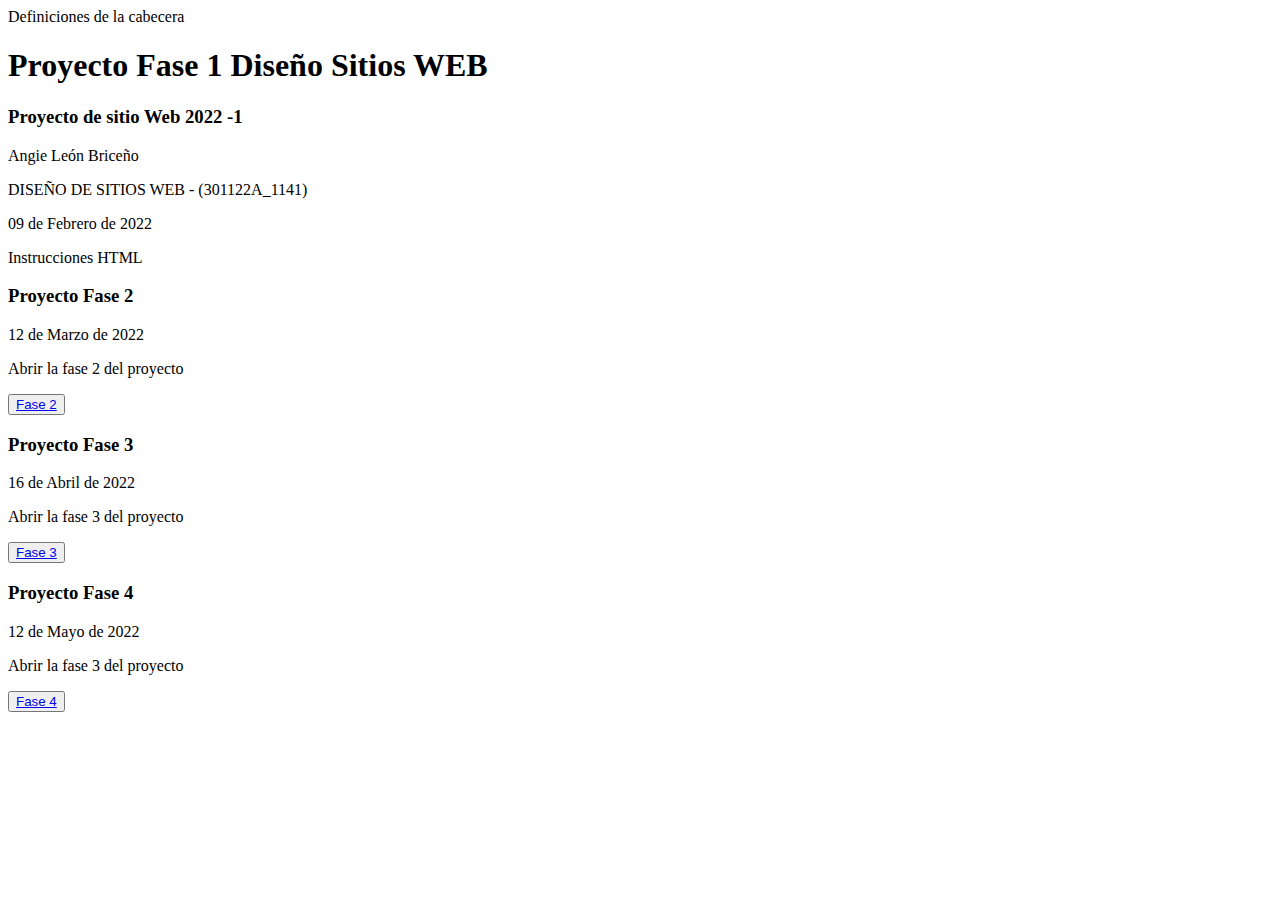
<file: index.html>
<HTML>
    <HEAD>
    Definiciones de la cabecera
    </HEAD>
    <BODY>
        <h1>Proyecto Fase 1 Diseño Sitios WEB</h1>
    <h3>Proyecto de sitio Web 2022 -1</h3>
    <p>Angie León Briceño</p>
    <p>DISEÑO DE SITIOS WEB - (301122A_1141)</p>
    <p>09 de Febrero de 2022</p>
    
    Instrucciones HTML
    <h3>Proyecto Fase 2</h3>
    <p>12 de Marzo de 2022</p>
    <p>Abrir la fase 2 del proyecto</p>
    <button><a href="fase_2/desing.html" target="_blank" rel="noopener noreferrer" title="Ir a la Fase 2">Fase 2</a></button>

    <h3>Proyecto Fase 3</h3>
    <p>16 de Abril de 2022</p>
    <p>Abrir la fase 3 del proyecto</p>
    <button><a href="fase_3/index.html" target="_blank" rel="noopener noreferrer" title="Ir a la Fase 3">Fase 3</a></button>

    <h3>Proyecto Fase 4</h3>
    <p>12 de Mayo de 2022</p>
    <p>Abrir la fase 3 del proyecto</p>
    <button><a href="fase_4/index.html" target="_blank" rel="noopener noreferrer" title="Ir a la Fase 4">Fase 4</a></button>
    </BODY>
    </HTML>
</file>
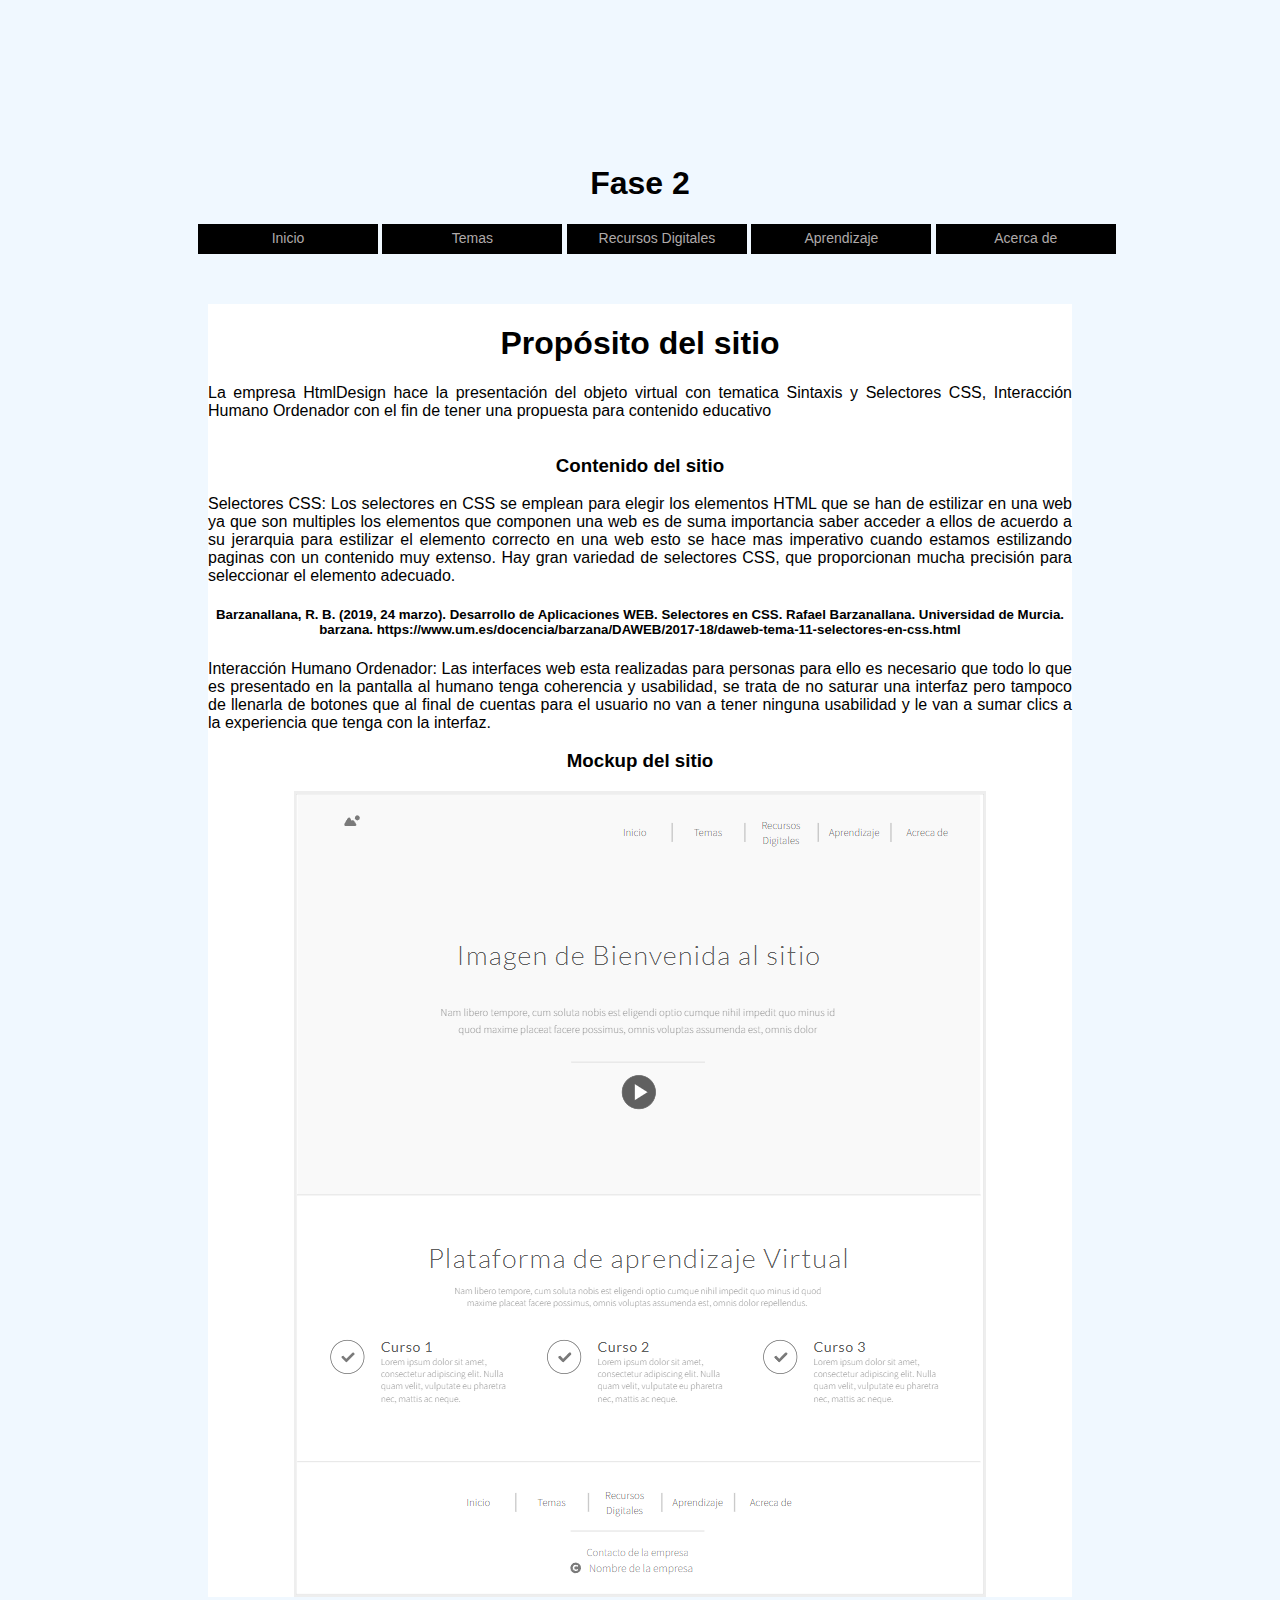
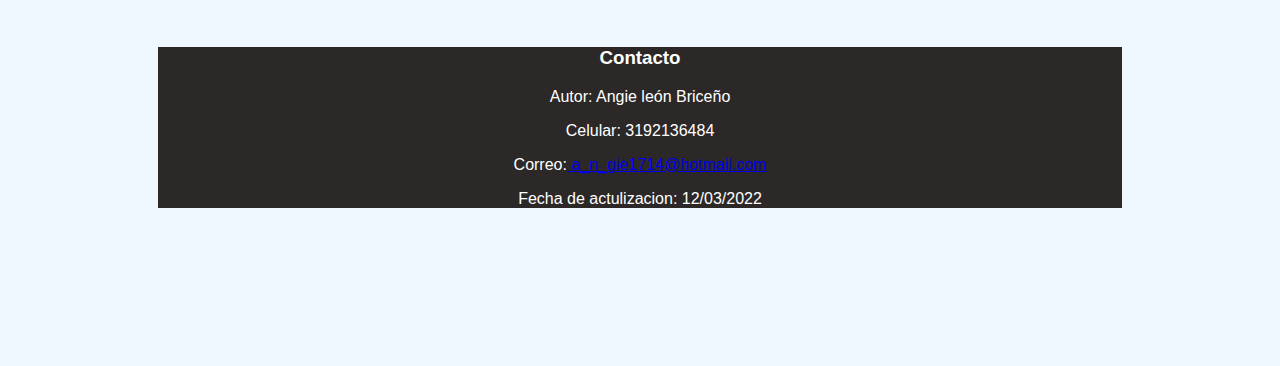
<file: fase_2/desing.html>
<html>
	<head>
		
		<LINK REL=StyleSheet HREF="css/style.css" TYPE="text/css" MEDIA=screen>
			
	</head>
	<body>
        <title>Fase 2</title>
        <div id="titulo"><h1>Fase 2</h1></div>
        
		<div id="header">
			<nav>
                <ul>
				<li><a href="">Inicio</a></li>
				<li><a href="">Temas</a>
					<ul>
						<li><a href="">Tema 1</a></li>
						<li><a href="">Tema 1</a></li>
					</ul>
				</li>
				<li><a href="">Recursos Digitales</a>
					<ul>
						<li><a href="">Recurso 1</a></li>
						<li><a href="">Recurso 2</a></li>
					</ul>
				</li>
				<li><a href="">Aprendizaje</a>
                    <ul>
						<li><a href="">Actividad 1</a></li>
						<li><a href="">Actividad 2</a></li>
					</ul>
                </li>
                <li><a href="">Acerca de</a>
                    <ul>
						<li><a href="">Autor</a></li>
					</ul>
                </li>
			</ul>
		</nav>
        </div>
        
        
        <div id="contenido">
            <section>
                <h1>Propósito del sitio</h1>
                <p>La empresa HtmlDesign hace la presentación del objeto virtual con tematica Sintaxis y Selectores CSS, Interacción Humano Ordenador con el fin de tener una propuesta para contenido educativo</p>
                
              </section>
            <article>
                <h3>Contenido del sitio</h3>
                <p>Selectores CSS: Los selectores en CSS se emplean para elegir los elementos HTML que se han de estilizar en una web ya que son multiples los elementos que componen una web es de suma importancia saber acceder a ellos de acuerdo a su jerarquia para estilizar el elemento correcto en una web esto se hace mas imperativo cuando estamos estilizando paginas con un contenido muy extenso. Hay gran variedad de selectores CSS, que proporcionan mucha precisión para seleccionar el elemento adecuado.</p>
                <h5>Barzanallana, R. B. (2019, 24 marzo). Desarrollo de Aplicaciones WEB. Selectores en CSS. Rafael Barzanallana. Universidad de Murcia. barzana. https://www.um.es/docencia/barzana/DAWEB/2017-18/daweb-tema-11-selectores-en-css.html</h5>
                <p>Interacción Humano Ordenador: Las interfaces web esta realizadas para personas para ello es necesario que todo lo que es presentado en la pantalla al humano tenga coherencia y usabilidad, se trata de no saturar una interfaz pero tampoco de llenarla de botones que al final de cuentas para el usuario no van a tener ninguna usabilidad y le van a sumar clics a la experiencia que tenga con la interfaz. </p>
                <p></p>
                <p></p>
                <p><h3>Mockup del sitio</h3></p>
                <img src="img/mockup_unad.PNG">
            </article>
        </div>
	</body>
    <footer>
        <p><h3>Contacto</h3></p>
        <p>Autor: Angie león Briceño</p>
        <p>Celular: 3192136484</p>
        <p>Correo:<a href="mailto:a_n_gie1714@hotmail.com"> a_n_gie1714@hotmail.com</a></p>
        <p>Fecha de actulizacion: 12/03/2022</p>
    </footer>
</html>
</file>
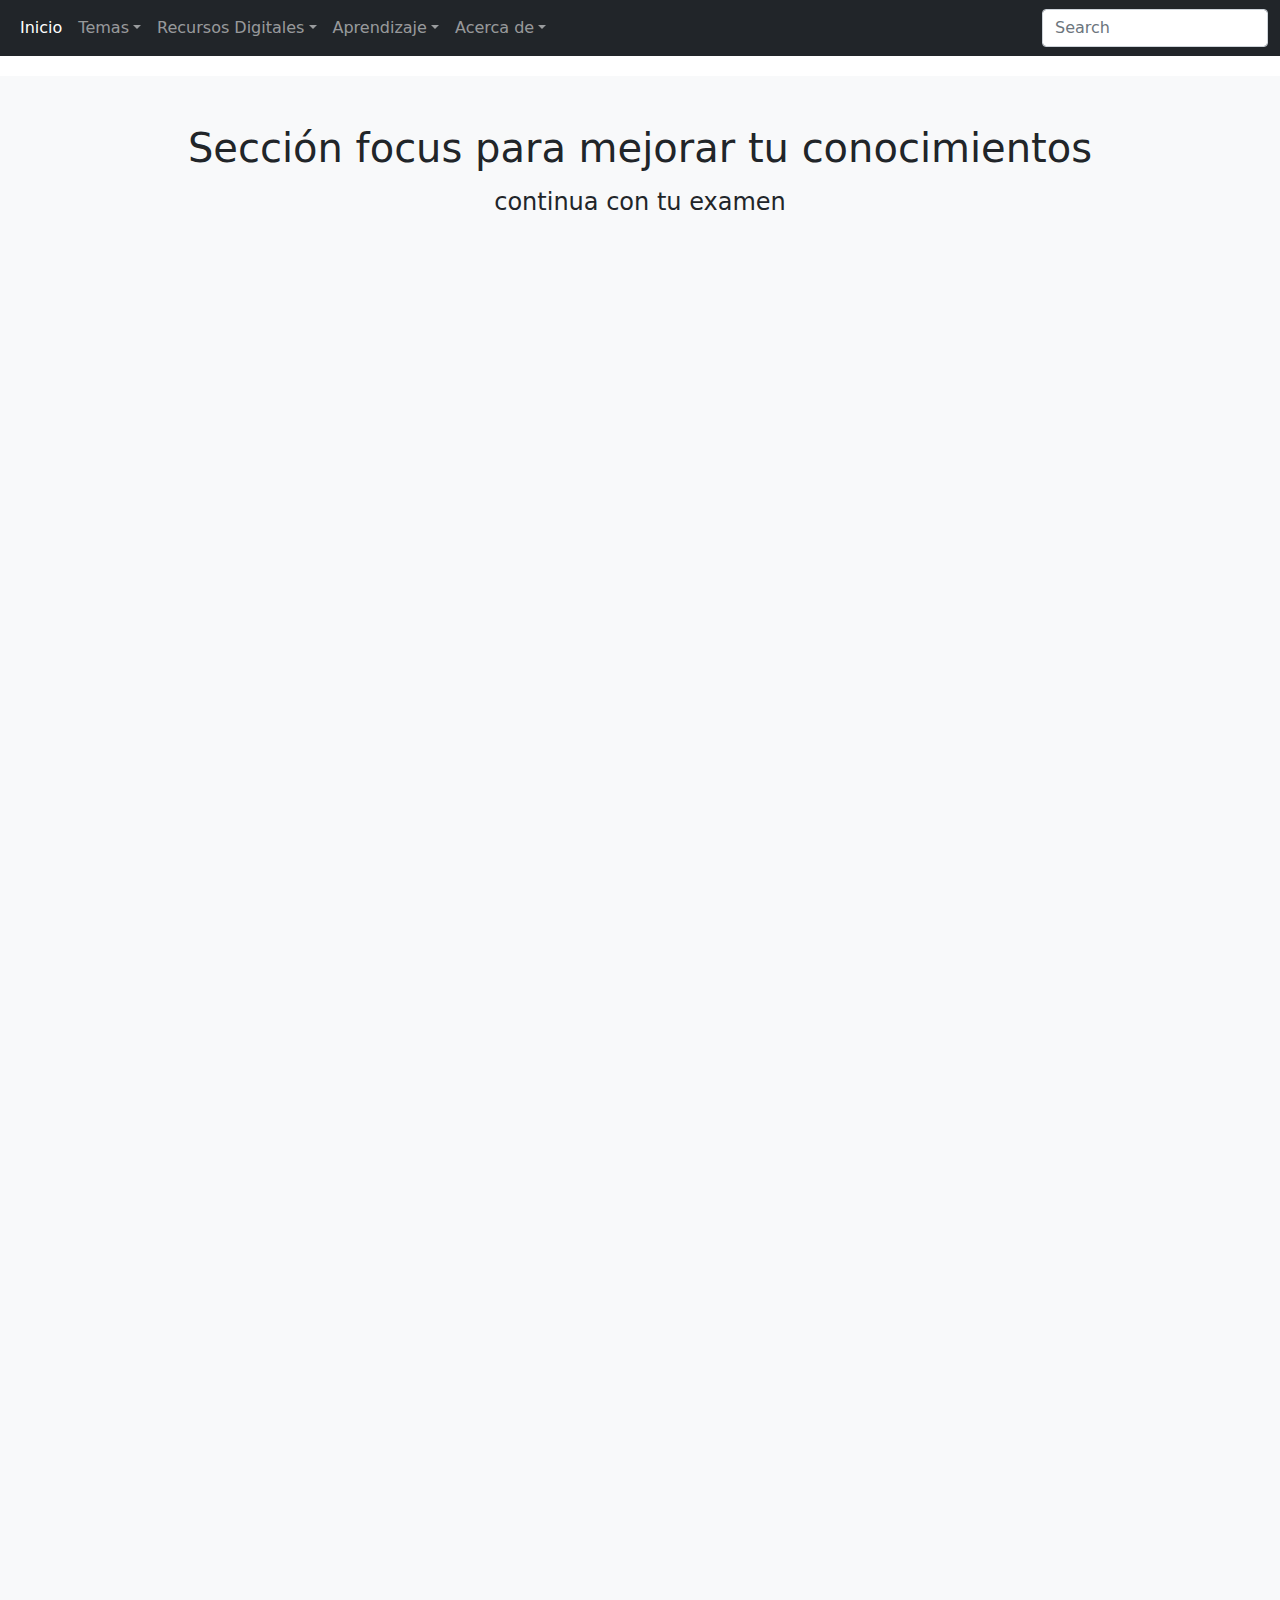
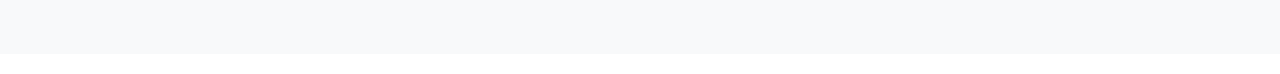
<file: fase_4/aprendizaje copy.html>
<!doctype html>
<html lang="en">
  <head>
    <meta charset="utf-8">
    <meta name="viewport" content="width=device-width, initial-scale=1">
    <meta name="description" content="">
    <title>Fase 3</title>
    <link rel="canonical" href="https://getbootstrap.com/docs/5.0/examples/navbars/">
    <link href="assets/dist/css/bootstrap.min.css" rel="stylesheet">

    <style>
      .bd-placeholder-img {
        font-size: 1.125rem;
        text-anchor: middle;
        -webkit-user-select: none;
        -moz-user-select: none;
        user-select: none;
      }

      @media (min-width: 768px) {
        .bd-placeholder-img-lg {
          font-size: 3.5rem;
        }
      }
    </style>
    <link href="css/navbar.css" rel="stylesheet">
  </head>
  <body>
<main>
  <nav class="navbar navbar-expand-sm navbar-dark bg-dark" aria-label="Third navbar example">
    <div class="container-fluid">
      <button class="navbar-toggler" type="button" data-bs-toggle="collapse" data-bs-target="#navbarsExample03" aria-controls="navbarsExample03" aria-expanded="false" aria-label="Toggle navigation">
        <span class="navbar-toggler-icon"></span>
      </button>

      <div class="collapse navbar-collapse" id="navbarsExample03">
        <ul class="navbar-nav me-auto mb-2 mb-sm-0">
          <li class="nav-item">
            <a class="nav-link active" aria-current="page" href="index.html">Inicio</a>
          </li>
          <li class="nav-item dropdown">
            <a class="nav-link dropdown-toggle" href="#" id="dropdown03" data-bs-toggle="dropdown" aria-expanded="false">Temas</a>
            <ul class="dropdown-menu" aria-labelledby="dropdown03">
              <li><a class="dropdown-item" href="temas1.html">Tema 1</a></li>
              <li><a class="dropdown-item" href="temas1.html">Tema 2</a></li>
            </ul>
          </li>
          <li class="nav-item dropdown">
            <a class="nav-link dropdown-toggle" href="#" id="dropdown03" data-bs-toggle="dropdown" aria-expanded="false">Recursos Digitales</a>
            <ul class="dropdown-menu" aria-labelledby="dropdown03">
              <li><a class="dropdown-item" href="recursos1.html">Recurso 1</a></li>
              <li><a class="dropdown-item" href="recursos2.html">Recurso 2</a></li>
            </ul>
          </li>
          <li class="nav-item dropdown">
            <a class="nav-link dropdown-toggle" href="#" id="dropdown03" data-bs-toggle="dropdown" aria-expanded="false">Aprendizaje</a>
            <ul class="dropdown-menu" aria-labelledby="dropdown03">
              <li><a class="dropdown-item" href="aprendizaje.html">Actividad 1</a></li>
              <li><a class="dropdown-item" href="aprendizaje2.html">Actividad 2</a></li>
            </ul>
          </li>
          <li class="nav-item dropdown">
            <a class="nav-link dropdown-toggle" href="#" id="dropdown03" data-bs-toggle="dropdown" aria-expanded="false">Acerca de</a>
            <ul class="dropdown-menu" aria-labelledby="dropdown03">
              <li><a class="dropdown-item" href="autor.html">Autor</a></li>
            </ul>
          </li>
        </ul>
        <form>
          <input class="form-control" type="text" placeholder="Search" aria-label="Search">
        </form>
      </div>
    </div>
  </nav>
   <div class="p-5 text-center bg-light">
    <h1 class="mb-3">Sección focus para mejorar tu conocimientos</h1>
    <h4 class="mb-3">continua con tu examen</h4>
    <iframe src="https://docs.google.com/forms/d/e/1FAIpQLSdq-_BEwY2NGR0VD8ursyOiuN4R6ZADDXMDfcQA32XJ1X0XHA/viewform?embedded=true" width="640" height="1366" frameborder="0" marginheight="0" marginwidth="0">Cargando…</iframe>
  </div>
  </section>
    
  
</main>


    <script src="assets/dist/js/bootstrap.bundle.min.js"></script>

      
  </body>
</html>
</file>
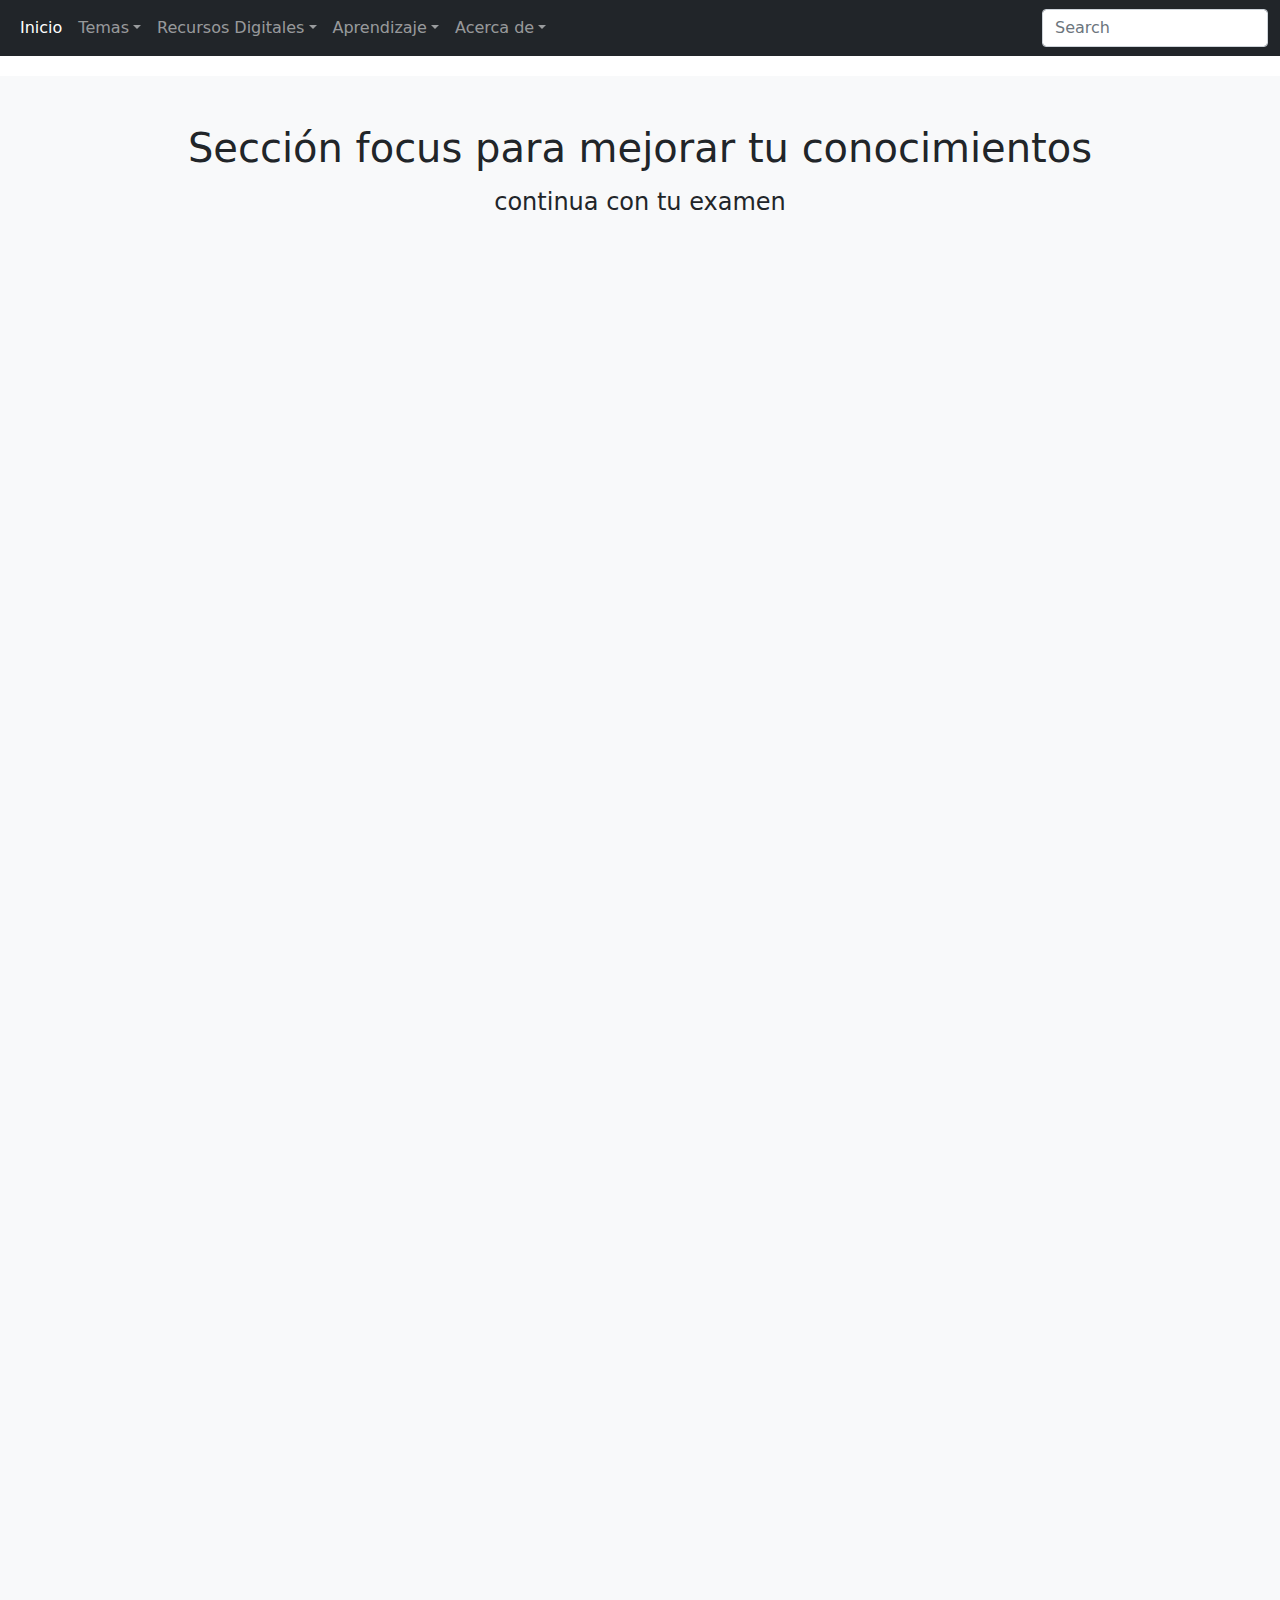
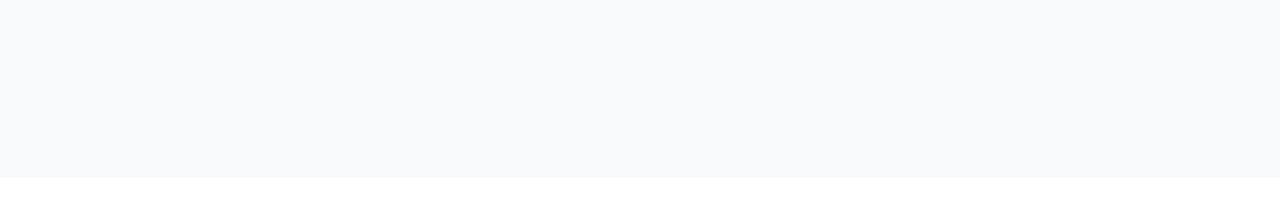
<file: fase_4/aprendizaje.html>
<!doctype html>
<html lang="en">
  <head>
    <meta charset="utf-8">
    <meta name="viewport" content="width=device-width, initial-scale=1">
    <meta name="description" content="">
    <title>Fase 3</title>
    <link rel="canonical" href="https://getbootstrap.com/docs/5.0/examples/navbars/">
    <link href="assets/dist/css/bootstrap.min.css" rel="stylesheet">

    <style>
      .bd-placeholder-img {
        font-size: 1.125rem;
        text-anchor: middle;
        -webkit-user-select: none;
        -moz-user-select: none;
        user-select: none;
      }

      @media (min-width: 768px) {
        .bd-placeholder-img-lg {
          font-size: 3.5rem;
        }
      }
    </style>
    <link href="css/navbar.css" rel="stylesheet">
  </head>
  <body>
<main>
  <nav class="navbar navbar-expand-sm navbar-dark bg-dark" aria-label="Third navbar example">
    <div class="container-fluid">
      <button class="navbar-toggler" type="button" data-bs-toggle="collapse" data-bs-target="#navbarsExample03" aria-controls="navbarsExample03" aria-expanded="false" aria-label="Toggle navigation">
        <span class="navbar-toggler-icon"></span>
      </button>

      <div class="collapse navbar-collapse" id="navbarsExample03">
        <ul class="navbar-nav me-auto mb-2 mb-sm-0">
          <li class="nav-item">
            <a class="nav-link active" aria-current="page" href="index.html">Inicio</a>
          </li>
          <li class="nav-item dropdown">
            <a class="nav-link dropdown-toggle" href="#" id="dropdown03" data-bs-toggle="dropdown" aria-expanded="false">Temas</a>
            <ul class="dropdown-menu" aria-labelledby="dropdown03">
              <li><a class="dropdown-item" href="temas1.html">Tema 1</a></li>
              <li><a class="dropdown-item" href="temas1.html">Tema 2</a></li>
            </ul>
          </li>
          <li class="nav-item dropdown">
            <a class="nav-link dropdown-toggle" href="#" id="dropdown03" data-bs-toggle="dropdown" aria-expanded="false">Recursos Digitales</a>
            <ul class="dropdown-menu" aria-labelledby="dropdown03">
              <li><a class="dropdown-item" href="recursos1.html">Recurso 1</a></li>
              <li><a class="dropdown-item" href="recursos2.html">Recurso 2</a></li>
            </ul>
          </li>
          <li class="nav-item dropdown">
            <a class="nav-link dropdown-toggle" href="#" id="dropdown03" data-bs-toggle="dropdown" aria-expanded="false">Aprendizaje</a>
            <ul class="dropdown-menu" aria-labelledby="dropdown03">
              <li><a class="dropdown-item" href="aprendizaje.html">Actividad 1</a></li>
              <li><a class="dropdown-item" href="aprendizaje2.html">Actividad 2</a></li>
            </ul>
          </li>
          <li class="nav-item dropdown">
            <a class="nav-link dropdown-toggle" href="#" id="dropdown03" data-bs-toggle="dropdown" aria-expanded="false">Acerca de</a>
            <ul class="dropdown-menu" aria-labelledby="dropdown03">
              <li><a class="dropdown-item" href="autor.html">Autor</a></li>
            </ul>
          </li>
        </ul>
        <form>
          <input class="form-control" type="text" placeholder="Search" aria-label="Search">
        </form>
      </div>
    </div>
  </nav>
   <div class="p-5 text-center bg-light">
    <h1 class="mb-3">Sección focus para mejorar tu conocimientos</h1>
    <h4 class="mb-3">continua con tu examen</h4>
    <iframe src="https://docs.google.com/forms/d/e/1FAIpQLSeS64Ups56fu-prCA6B1DAZVd7xgV8to7E5HoV_DS7hBQBbtA/viewform?embedded=true" width="640" height="1490" frameborder="0" marginheight="0" marginwidth="0">Cargando…</iframe>
  </div>
  </section>
    
  
</main>


    <script src="assets/dist/js/bootstrap.bundle.min.js"></script>

      
  </body>
</html>
</file>
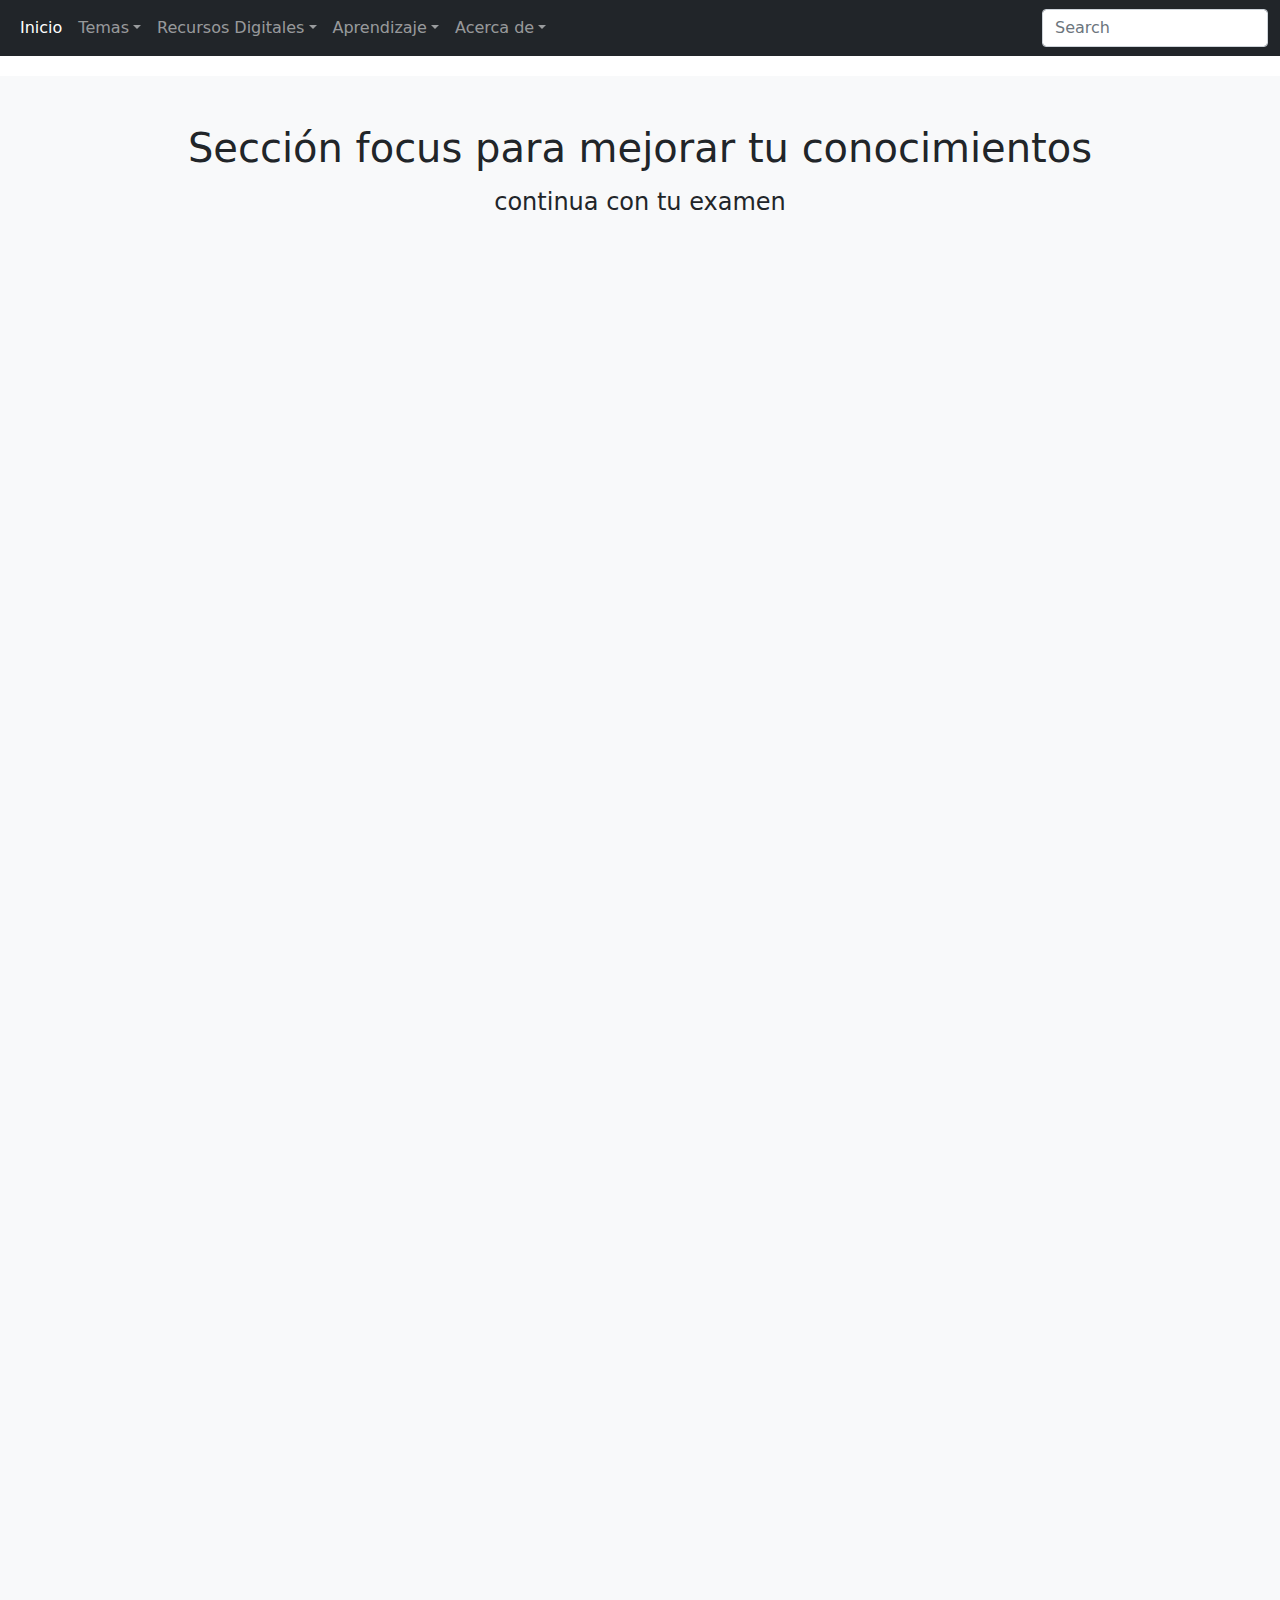
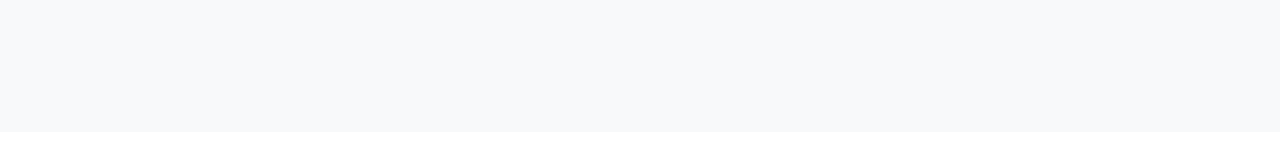
<file: fase_4/aprendizaje2.html>
<!doctype html>
<html lang="en">
  <head>
    <meta charset="utf-8">
    <meta name="viewport" content="width=device-width, initial-scale=1">
    <meta name="description" content="">
    <title>Fase 3</title>
    <link rel="canonical" href="https://getbootstrap.com/docs/5.0/examples/navbars/">
    <link href="assets/dist/css/bootstrap.min.css" rel="stylesheet">

    <style>
      .bd-placeholder-img {
        font-size: 1.125rem;
        text-anchor: middle;
        -webkit-user-select: none;
        -moz-user-select: none;
        user-select: none;
      }

      @media (min-width: 768px) {
        .bd-placeholder-img-lg {
          font-size: 3.5rem;
        }
      }
    </style>
    <link href="css/navbar.css" rel="stylesheet">
  </head>
  <body>
<main>
  <nav class="navbar navbar-expand-sm navbar-dark bg-dark" aria-label="Third navbar example">
    <div class="container-fluid">
      <button class="navbar-toggler" type="button" data-bs-toggle="collapse" data-bs-target="#navbarsExample03" aria-controls="navbarsExample03" aria-expanded="false" aria-label="Toggle navigation">
        <span class="navbar-toggler-icon"></span>
      </button>

      <div class="collapse navbar-collapse" id="navbarsExample03">
        <ul class="navbar-nav me-auto mb-2 mb-sm-0">
          <li class="nav-item">
            <a class="nav-link active" aria-current="page" href="index.html">Inicio</a>
          </li>
          <li class="nav-item dropdown">
            <a class="nav-link dropdown-toggle" href="#" id="dropdown03" data-bs-toggle="dropdown" aria-expanded="false">Temas</a>
            <ul class="dropdown-menu" aria-labelledby="dropdown03">
              <li><a class="dropdown-item" href="temas1.html">Tema 1</a></li>
              <li><a class="dropdown-item" href="temas1.html">Tema 2</a></li>
            </ul>
          </li>
          <li class="nav-item dropdown">
            <a class="nav-link dropdown-toggle" href="#" id="dropdown03" data-bs-toggle="dropdown" aria-expanded="false">Recursos Digitales</a>
            <ul class="dropdown-menu" aria-labelledby="dropdown03">
              <li><a class="dropdown-item" href="recursos1.html">Recurso 1</a></li>
              <li><a class="dropdown-item" href="recursos2.html">Recurso 2</a></li>
            </ul>
          </li>
          <li class="nav-item dropdown">
            <a class="nav-link dropdown-toggle" href="#" id="dropdown03" data-bs-toggle="dropdown" aria-expanded="false">Aprendizaje</a>
            <ul class="dropdown-menu" aria-labelledby="dropdown03">
              <li><a class="dropdown-item" href="aprendizaje.html">Actividad 1</a></li>
              <li><a class="dropdown-item" href="aprendizaje2.html">Actividad 2</a></li>
            </ul>
          </li>
          <li class="nav-item dropdown">
            <a class="nav-link dropdown-toggle" href="#" id="dropdown03" data-bs-toggle="dropdown" aria-expanded="false">Acerca de</a>
            <ul class="dropdown-menu" aria-labelledby="dropdown03">
              <li><a class="dropdown-item" href="autor.html">Autor</a></li>
            </ul>
          </li>
        </ul>
        <form>
          <input class="form-control" type="text" placeholder="Search" aria-label="Search">
        </form>
      </div>
    </div>
  </nav>
   <div class="p-5 text-center bg-light">
    <h1 class="mb-3">Sección focus para mejorar tu conocimientos</h1>
    <h4 class="mb-3">continua con tu examen</h4>
    <iframe src="https://docs.google.com/forms/d/e/1FAIpQLScsle8fRYi4Dex8MV5Y36tFKUwDtMHsHZvEPxEX7j0cs_WJgw/viewform?embedded=true" width="640" height="1444" frameborder="0" marginheight="0" marginwidth="0">Cargando…</iframe>
  </div>
  </section>
    
  
</main>


    <script src="assets/dist/js/bootstrap.bundle.min.js"></script>

      
  </body>
</html>
</file>
<file: fase_2/css/style.css>
body{
    font-family: Arial, Helvetica, sans-serif;
    padding: 150px;
    background-color: aliceblue;
}
#titulo{
    height: 50px;
    display: flex;
    flex-direction: column;
    justify-content: center;
    text-align: center;
  }
  #contenido, h1 h2 h3 h4 h5{
    text-align: center;
  }
  #contenido{
    margin: 50px;;
    display: flex;
    flex-direction: column;   
    background-color: white;
  }
  #contenido p{
    text-align: justify;
  }
 

  *{box-sizing:border-box;}  
  nav a{
        text-decoration:none;
        color:inherit;
        font-size:14px;
        }
              
  nav li{
        display:inline-block;
        justify-content: center;
        width:180px;
        height:30px;
        padding:5px 10px;
        background-color:#000;
        border:1px solid #000;
        text-align:center;
        color:rgb(175, 170, 170);
        position:relative;
  }
              
  nav li:hover{
        background-color:#fff;
        }
              
  nav li>ul{
        display:none;
        }
  
  nav li:hover>ul{
        display:block;
        position:absolute;
        top:30px;
        left:0px;
  }

  footer{
      text-align: center;
      align-items: center;
      background-color: rgb(44, 40, 40);
      color: #fff;
      padding-top: 0px;
      padding-bottom: 0px;
}
aside {
      width: 100%;
      padding-left: 15px;
      margin-left: 15px;
    }
</file>
<file: fase_4/css/navbar.css>
body {
    padding-bottom: 20px;
  }
  
  .navbar {
    margin-bottom: 20px;
  }
</file>
